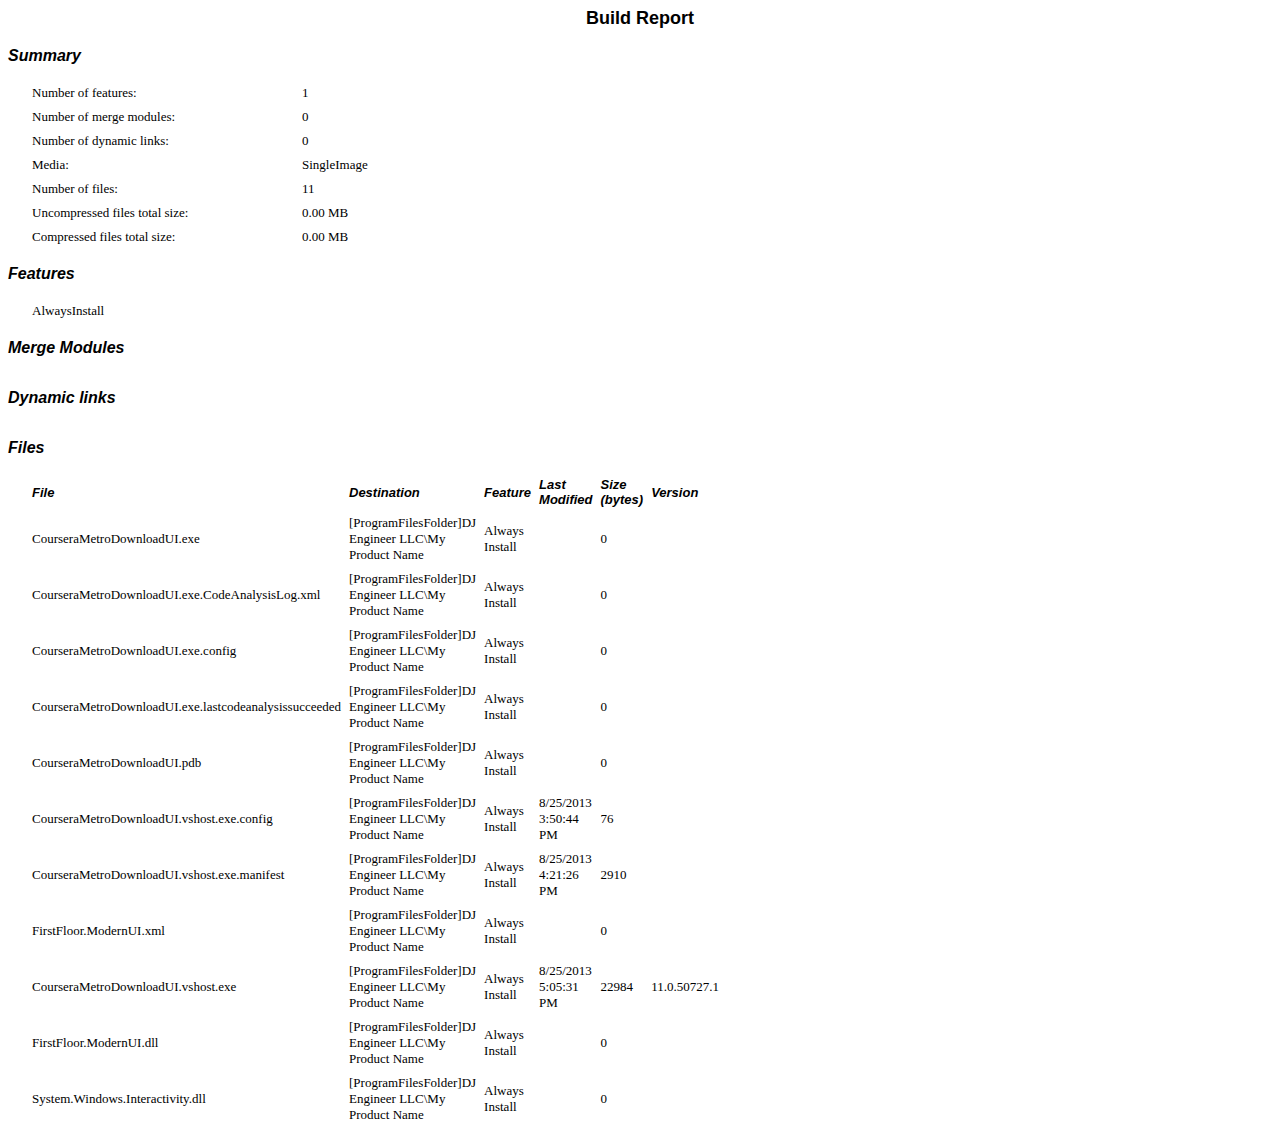
<file: InstallCourseraMetroDownloadUI/InstallCourseraMetroDownloadUI/Express/SingleImage/Reports/8-25-2013 05-09-29 PM.htm>
<HTML><HEAD><TITLE>Build Report</TITLE></HEAD><BODY>

<B><FONT FACE="Arial" SIZE=4><P ALIGN="center">
Build Report</P></B></FONT>

<B><I><FONT FACE="Arial" ><P>
Summary</P></I></B></FONT>

<TABLE CELLSPACING=0 STYLE="margin-left:20" BORDER=0 CELLPADDING=4 WIDTH=600>

<TR>

<TD WIDTH="45%"VALIGN="center"><FONT FACE="Times New Roman"SIZE=2><P>

Number of features:
</FONT></P></TD>

<TD WIDTH="55%"VALIGN="center"><FONT FACE="Times New Roman"SIZE=2><P>

1
</FONT></P></TD>

</TR>

<TR>

<TD WIDTH="45%"VALIGN="center"><FONT FACE="Times New Roman"SIZE=2><P>

Number of merge modules:
</FONT></P></TD>

<TD WIDTH="55%"VALIGN="center"><FONT FACE="Times New Roman"SIZE=2><P>

0
</FONT></P></TD>

</TR>

<TR>

<TD WIDTH="45%"VALIGN="center"><FONT FACE="Times New Roman"SIZE=2><P>

Number of dynamic links:
</FONT></P></TD>

<TD WIDTH="55%"VALIGN="center"><FONT FACE="Times New Roman"SIZE=2><P>

0
</FONT></P></TD>

</TR>

<TR>

<TD WIDTH="45%"VALIGN="center"><FONT FACE="Times New Roman"SIZE=2><P>

Media:
</FONT></P></TD>

<TD WIDTH="55%"VALIGN="center"><FONT FACE="Times New Roman"SIZE=2><P>

SingleImage
</FONT></P></TD>

</TR>

<TR>

<TD WIDTH="45%"VALIGN="center"><FONT FACE="Times New Roman"SIZE=2><P>

Number of files:
</FONT></P></TD>

<TD WIDTH="55%"VALIGN="center"><FONT FACE="Times New Roman"SIZE=2><P>

11
</FONT></P></TD>

</TR>

<TR>

<TD WIDTH="45%"VALIGN="center"><FONT FACE="Times New Roman"SIZE=2><P>

Uncompressed files total size:
</FONT></P></TD>

<TD WIDTH="55%"VALIGN="center"><FONT FACE="Times New Roman"SIZE=2><P>

0.00 MB
</FONT></P></TD>

</TR>

<TR>

<TD WIDTH="45%"VALIGN="center"><FONT FACE="Times New Roman"SIZE=2><P>

Compressed files total size:
</FONT></P></TD>

<TD WIDTH="55%"VALIGN="center"><FONT FACE="Times New Roman"SIZE=2><P>

0.00 MB
</FONT></P></TD>

</TR>

</TABLE>

<B><I><FONT FACE="Arial" ><P>
Features</P></I></B></FONT>

<TABLE CELLSPACING=0 STYLE="margin-left:20" BORDER=0 CELLPADDING=4 WIDTH=600>

<TR>

<TD WIDTH="100%"VALIGN="center"><FONT FACE="Times New Roman"SIZE=2><P>

AlwaysInstall
</FONT></P></TD>

</TR>

</TABLE>

<B><I><FONT FACE="Arial" ><P>
Merge  Modules</P></I></B></FONT>

<TABLE CELLSPACING=0 STYLE="margin-left:20" BORDER=0 CELLPADDING=4 WIDTH=600>

</TABLE>

<B><I><FONT FACE="Arial" ><P>
Dynamic links</P></I></B></FONT>

<TABLE CELLSPACING=0 STYLE="margin-left:20" BORDER=0 CELLPADDING=4 WIDTH=600>

</TABLE>

<B><I><FONT FACE="Arial" ><P>
Files</P></I></B></FONT>

<TABLE CELLSPACING=0 STYLE="margin-left:20" BORDER=0 CELLPADDING=4 WIDTH=600>

<TR>

<TD WIDTH="30%"VALIGN="center"><B><I><FONT FACE="Arial"SIZE=2><P>

File
</I></B></FONT></P></TD>

<TD WIDTH="20%"VALIGN="center"><B><I><FONT FACE="Arial"SIZE=2><P>

Destination
</I></B></FONT></P></TD>

<TD WIDTH="15%"VALIGN="center"><B><I><FONT FACE="Arial"SIZE=2><P>

Feature
</I></B></FONT></P></TD>

<TD WIDTH="15%"VALIGN="center"><B><I><FONT FACE="Arial"SIZE=2><P>

Last Modified
</I></B></FONT></P></TD>

<TD WIDTH="10%"VALIGN="center"><B><I><FONT FACE="Arial"SIZE=2><P>

Size (bytes)
</I></B></FONT></P></TD>

<TD WIDTH="10%"VALIGN="center"><B><I><FONT FACE="Arial"SIZE=2><P>

Version
</I></B></FONT></P></TD>

</TR>

<TR>

<TD WIDTH="30%"VALIGN="center"><FONT FACE="Times New Roman"SIZE=2><P>

CourseraMetroDownloadUI.exe
</FONT></P></TD>

<TD WIDTH="20%"VALIGN="center"><FONT FACE="Times New Roman"SIZE=2><P>

[ProgramFilesFolder]DJ Engineer LLC\My Product Name
</FONT></P></TD>

<TD WIDTH="15%"VALIGN="center"><FONT FACE="Times New Roman"SIZE=2><P>

Always Install
</FONT></P></TD>

<TD WIDTH="15%"VALIGN="center"><FONT FACE="Times New Roman"SIZE=2><P>


</FONT></P></TD>

<TD WIDTH="10%"VALIGN="center"><FONT FACE="Times New Roman"SIZE=2><P>

0
</FONT></P></TD>

<TD WIDTH="10%"VALIGN="center"><FONT FACE="Times New Roman"SIZE=2><P>


</FONT></P></TD>

</TR>

<TR>

<TD WIDTH="30%"VALIGN="center"><FONT FACE="Times New Roman"SIZE=2><P>

CourseraMetroDownloadUI.exe.CodeAnalysisLog.xml
</FONT></P></TD>

<TD WIDTH="20%"VALIGN="center"><FONT FACE="Times New Roman"SIZE=2><P>

[ProgramFilesFolder]DJ Engineer LLC\My Product Name
</FONT></P></TD>

<TD WIDTH="15%"VALIGN="center"><FONT FACE="Times New Roman"SIZE=2><P>

Always Install
</FONT></P></TD>

<TD WIDTH="15%"VALIGN="center"><FONT FACE="Times New Roman"SIZE=2><P>


</FONT></P></TD>

<TD WIDTH="10%"VALIGN="center"><FONT FACE="Times New Roman"SIZE=2><P>

0
</FONT></P></TD>

<TD WIDTH="10%"VALIGN="center"><FONT FACE="Times New Roman"SIZE=2><P>


</FONT></P></TD>

</TR>

<TR>

<TD WIDTH="30%"VALIGN="center"><FONT FACE="Times New Roman"SIZE=2><P>

CourseraMetroDownloadUI.exe.config
</FONT></P></TD>

<TD WIDTH="20%"VALIGN="center"><FONT FACE="Times New Roman"SIZE=2><P>

[ProgramFilesFolder]DJ Engineer LLC\My Product Name
</FONT></P></TD>

<TD WIDTH="15%"VALIGN="center"><FONT FACE="Times New Roman"SIZE=2><P>

Always Install
</FONT></P></TD>

<TD WIDTH="15%"VALIGN="center"><FONT FACE="Times New Roman"SIZE=2><P>


</FONT></P></TD>

<TD WIDTH="10%"VALIGN="center"><FONT FACE="Times New Roman"SIZE=2><P>

0
</FONT></P></TD>

<TD WIDTH="10%"VALIGN="center"><FONT FACE="Times New Roman"SIZE=2><P>


</FONT></P></TD>

</TR>

<TR>

<TD WIDTH="30%"VALIGN="center"><FONT FACE="Times New Roman"SIZE=2><P>

CourseraMetroDownloadUI.exe.lastcodeanalysissucceeded
</FONT></P></TD>

<TD WIDTH="20%"VALIGN="center"><FONT FACE="Times New Roman"SIZE=2><P>

[ProgramFilesFolder]DJ Engineer LLC\My Product Name
</FONT></P></TD>

<TD WIDTH="15%"VALIGN="center"><FONT FACE="Times New Roman"SIZE=2><P>

Always Install
</FONT></P></TD>

<TD WIDTH="15%"VALIGN="center"><FONT FACE="Times New Roman"SIZE=2><P>


</FONT></P></TD>

<TD WIDTH="10%"VALIGN="center"><FONT FACE="Times New Roman"SIZE=2><P>

0
</FONT></P></TD>

<TD WIDTH="10%"VALIGN="center"><FONT FACE="Times New Roman"SIZE=2><P>


</FONT></P></TD>

</TR>

<TR>

<TD WIDTH="30%"VALIGN="center"><FONT FACE="Times New Roman"SIZE=2><P>

CourseraMetroDownloadUI.pdb
</FONT></P></TD>

<TD WIDTH="20%"VALIGN="center"><FONT FACE="Times New Roman"SIZE=2><P>

[ProgramFilesFolder]DJ Engineer LLC\My Product Name
</FONT></P></TD>

<TD WIDTH="15%"VALIGN="center"><FONT FACE="Times New Roman"SIZE=2><P>

Always Install
</FONT></P></TD>

<TD WIDTH="15%"VALIGN="center"><FONT FACE="Times New Roman"SIZE=2><P>


</FONT></P></TD>

<TD WIDTH="10%"VALIGN="center"><FONT FACE="Times New Roman"SIZE=2><P>

0
</FONT></P></TD>

<TD WIDTH="10%"VALIGN="center"><FONT FACE="Times New Roman"SIZE=2><P>


</FONT></P></TD>

</TR>

<TR>

<TD WIDTH="30%"VALIGN="center"><FONT FACE="Times New Roman"SIZE=2><P>

CourseraMetroDownloadUI.vshost.exe.config
</FONT></P></TD>

<TD WIDTH="20%"VALIGN="center"><FONT FACE="Times New Roman"SIZE=2><P>

[ProgramFilesFolder]DJ Engineer LLC\My Product Name
</FONT></P></TD>

<TD WIDTH="15%"VALIGN="center"><FONT FACE="Times New Roman"SIZE=2><P>

Always Install
</FONT></P></TD>

<TD WIDTH="15%"VALIGN="center"><FONT FACE="Times New Roman"SIZE=2><P>

8/25/2013 3:50:44 PM
</FONT></P></TD>

<TD WIDTH="10%"VALIGN="center"><FONT FACE="Times New Roman"SIZE=2><P>

76
</FONT></P></TD>

<TD WIDTH="10%"VALIGN="center"><FONT FACE="Times New Roman"SIZE=2><P>


</FONT></P></TD>

</TR>

<TR>

<TD WIDTH="30%"VALIGN="center"><FONT FACE="Times New Roman"SIZE=2><P>

CourseraMetroDownloadUI.vshost.exe.manifest
</FONT></P></TD>

<TD WIDTH="20%"VALIGN="center"><FONT FACE="Times New Roman"SIZE=2><P>

[ProgramFilesFolder]DJ Engineer LLC\My Product Name
</FONT></P></TD>

<TD WIDTH="15%"VALIGN="center"><FONT FACE="Times New Roman"SIZE=2><P>

Always Install
</FONT></P></TD>

<TD WIDTH="15%"VALIGN="center"><FONT FACE="Times New Roman"SIZE=2><P>

8/25/2013 4:21:26 PM
</FONT></P></TD>

<TD WIDTH="10%"VALIGN="center"><FONT FACE="Times New Roman"SIZE=2><P>

2910
</FONT></P></TD>

<TD WIDTH="10%"VALIGN="center"><FONT FACE="Times New Roman"SIZE=2><P>


</FONT></P></TD>

</TR>

<TR>

<TD WIDTH="30%"VALIGN="center"><FONT FACE="Times New Roman"SIZE=2><P>

FirstFloor.ModernUI.xml
</FONT></P></TD>

<TD WIDTH="20%"VALIGN="center"><FONT FACE="Times New Roman"SIZE=2><P>

[ProgramFilesFolder]DJ Engineer LLC\My Product Name
</FONT></P></TD>

<TD WIDTH="15%"VALIGN="center"><FONT FACE="Times New Roman"SIZE=2><P>

Always Install
</FONT></P></TD>

<TD WIDTH="15%"VALIGN="center"><FONT FACE="Times New Roman"SIZE=2><P>


</FONT></P></TD>

<TD WIDTH="10%"VALIGN="center"><FONT FACE="Times New Roman"SIZE=2><P>

0
</FONT></P></TD>

<TD WIDTH="10%"VALIGN="center"><FONT FACE="Times New Roman"SIZE=2><P>


</FONT></P></TD>

</TR>

<TR>

<TD WIDTH="30%"VALIGN="center"><FONT FACE="Times New Roman"SIZE=2><P>

CourseraMetroDownloadUI.vshost.exe
</FONT></P></TD>

<TD WIDTH="20%"VALIGN="center"><FONT FACE="Times New Roman"SIZE=2><P>

[ProgramFilesFolder]DJ Engineer LLC\My Product Name
</FONT></P></TD>

<TD WIDTH="15%"VALIGN="center"><FONT FACE="Times New Roman"SIZE=2><P>

Always Install
</FONT></P></TD>

<TD WIDTH="15%"VALIGN="center"><FONT FACE="Times New Roman"SIZE=2><P>

8/25/2013 5:05:31 PM
</FONT></P></TD>

<TD WIDTH="10%"VALIGN="center"><FONT FACE="Times New Roman"SIZE=2><P>

22984
</FONT></P></TD>

<TD WIDTH="10%"VALIGN="center"><FONT FACE="Times New Roman"SIZE=2><P>

11.0.50727.1
</FONT></P></TD>

</TR>

<TR>

<TD WIDTH="30%"VALIGN="center"><FONT FACE="Times New Roman"SIZE=2><P>

FirstFloor.ModernUI.dll
</FONT></P></TD>

<TD WIDTH="20%"VALIGN="center"><FONT FACE="Times New Roman"SIZE=2><P>

[ProgramFilesFolder]DJ Engineer LLC\My Product Name
</FONT></P></TD>

<TD WIDTH="15%"VALIGN="center"><FONT FACE="Times New Roman"SIZE=2><P>

Always Install
</FONT></P></TD>

<TD WIDTH="15%"VALIGN="center"><FONT FACE="Times New Roman"SIZE=2><P>


</FONT></P></TD>

<TD WIDTH="10%"VALIGN="center"><FONT FACE="Times New Roman"SIZE=2><P>

0
</FONT></P></TD>

<TD WIDTH="10%"VALIGN="center"><FONT FACE="Times New Roman"SIZE=2><P>


</FONT></P></TD>

</TR>

<TR>

<TD WIDTH="30%"VALIGN="center"><FONT FACE="Times New Roman"SIZE=2><P>

System.Windows.Interactivity.dll
</FONT></P></TD>

<TD WIDTH="20%"VALIGN="center"><FONT FACE="Times New Roman"SIZE=2><P>

[ProgramFilesFolder]DJ Engineer LLC\My Product Name
</FONT></P></TD>

<TD WIDTH="15%"VALIGN="center"><FONT FACE="Times New Roman"SIZE=2><P>

Always Install
</FONT></P></TD>

<TD WIDTH="15%"VALIGN="center"><FONT FACE="Times New Roman"SIZE=2><P>


</FONT></P></TD>

<TD WIDTH="10%"VALIGN="center"><FONT FACE="Times New Roman"SIZE=2><P>

0
</FONT></P></TD>

<TD WIDTH="10%"VALIGN="center"><FONT FACE="Times New Roman"SIZE=2><P>


</FONT></P></TD>

</TR>

</TABLE>

</BODY></HTML>
</file>
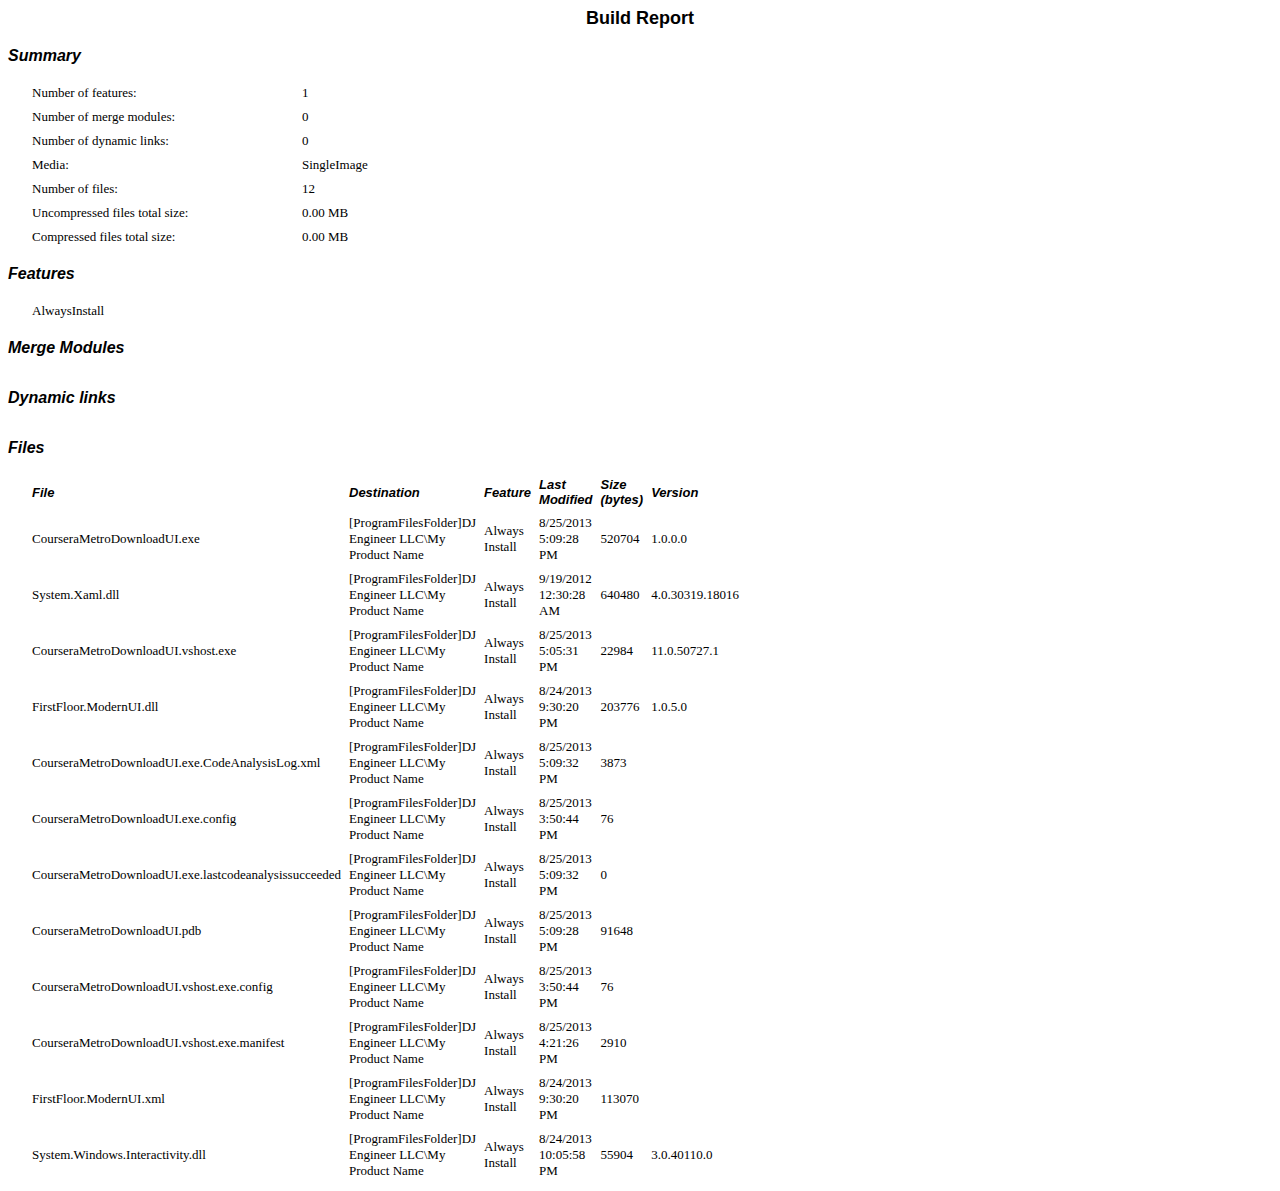
<file: InstallCourseraMetroDownloadUI/InstallCourseraMetroDownloadUI/Express/SingleImage/Reports/8-25-2013 05-09-56 PM.htm>
<HTML><HEAD><TITLE>Build Report</TITLE></HEAD><BODY>

<B><FONT FACE="Arial" SIZE=4><P ALIGN="center">
Build Report</P></B></FONT>

<B><I><FONT FACE="Arial" ><P>
Summary</P></I></B></FONT>

<TABLE CELLSPACING=0 STYLE="margin-left:20" BORDER=0 CELLPADDING=4 WIDTH=600>

<TR>

<TD WIDTH="45%"VALIGN="center"><FONT FACE="Times New Roman"SIZE=2><P>

Number of features:
</FONT></P></TD>

<TD WIDTH="55%"VALIGN="center"><FONT FACE="Times New Roman"SIZE=2><P>

1
</FONT></P></TD>

</TR>

<TR>

<TD WIDTH="45%"VALIGN="center"><FONT FACE="Times New Roman"SIZE=2><P>

Number of merge modules:
</FONT></P></TD>

<TD WIDTH="55%"VALIGN="center"><FONT FACE="Times New Roman"SIZE=2><P>

0
</FONT></P></TD>

</TR>

<TR>

<TD WIDTH="45%"VALIGN="center"><FONT FACE="Times New Roman"SIZE=2><P>

Number of dynamic links:
</FONT></P></TD>

<TD WIDTH="55%"VALIGN="center"><FONT FACE="Times New Roman"SIZE=2><P>

0
</FONT></P></TD>

</TR>

<TR>

<TD WIDTH="45%"VALIGN="center"><FONT FACE="Times New Roman"SIZE=2><P>

Media:
</FONT></P></TD>

<TD WIDTH="55%"VALIGN="center"><FONT FACE="Times New Roman"SIZE=2><P>

SingleImage
</FONT></P></TD>

</TR>

<TR>

<TD WIDTH="45%"VALIGN="center"><FONT FACE="Times New Roman"SIZE=2><P>

Number of files:
</FONT></P></TD>

<TD WIDTH="55%"VALIGN="center"><FONT FACE="Times New Roman"SIZE=2><P>

12
</FONT></P></TD>

</TR>

<TR>

<TD WIDTH="45%"VALIGN="center"><FONT FACE="Times New Roman"SIZE=2><P>

Uncompressed files total size:
</FONT></P></TD>

<TD WIDTH="55%"VALIGN="center"><FONT FACE="Times New Roman"SIZE=2><P>

0.00 MB
</FONT></P></TD>

</TR>

<TR>

<TD WIDTH="45%"VALIGN="center"><FONT FACE="Times New Roman"SIZE=2><P>

Compressed files total size:
</FONT></P></TD>

<TD WIDTH="55%"VALIGN="center"><FONT FACE="Times New Roman"SIZE=2><P>

0.00 MB
</FONT></P></TD>

</TR>

</TABLE>

<B><I><FONT FACE="Arial" ><P>
Features</P></I></B></FONT>

<TABLE CELLSPACING=0 STYLE="margin-left:20" BORDER=0 CELLPADDING=4 WIDTH=600>

<TR>

<TD WIDTH="100%"VALIGN="center"><FONT FACE="Times New Roman"SIZE=2><P>

AlwaysInstall
</FONT></P></TD>

</TR>

</TABLE>

<B><I><FONT FACE="Arial" ><P>
Merge  Modules</P></I></B></FONT>

<TABLE CELLSPACING=0 STYLE="margin-left:20" BORDER=0 CELLPADDING=4 WIDTH=600>

</TABLE>

<B><I><FONT FACE="Arial" ><P>
Dynamic links</P></I></B></FONT>

<TABLE CELLSPACING=0 STYLE="margin-left:20" BORDER=0 CELLPADDING=4 WIDTH=600>

</TABLE>

<B><I><FONT FACE="Arial" ><P>
Files</P></I></B></FONT>

<TABLE CELLSPACING=0 STYLE="margin-left:20" BORDER=0 CELLPADDING=4 WIDTH=600>

<TR>

<TD WIDTH="30%"VALIGN="center"><B><I><FONT FACE="Arial"SIZE=2><P>

File
</I></B></FONT></P></TD>

<TD WIDTH="20%"VALIGN="center"><B><I><FONT FACE="Arial"SIZE=2><P>

Destination
</I></B></FONT></P></TD>

<TD WIDTH="15%"VALIGN="center"><B><I><FONT FACE="Arial"SIZE=2><P>

Feature
</I></B></FONT></P></TD>

<TD WIDTH="15%"VALIGN="center"><B><I><FONT FACE="Arial"SIZE=2><P>

Last Modified
</I></B></FONT></P></TD>

<TD WIDTH="10%"VALIGN="center"><B><I><FONT FACE="Arial"SIZE=2><P>

Size (bytes)
</I></B></FONT></P></TD>

<TD WIDTH="10%"VALIGN="center"><B><I><FONT FACE="Arial"SIZE=2><P>

Version
</I></B></FONT></P></TD>

</TR>

<TR>

<TD WIDTH="30%"VALIGN="center"><FONT FACE="Times New Roman"SIZE=2><P>

CourseraMetroDownloadUI.exe
</FONT></P></TD>

<TD WIDTH="20%"VALIGN="center"><FONT FACE="Times New Roman"SIZE=2><P>

[ProgramFilesFolder]DJ Engineer LLC\My Product Name
</FONT></P></TD>

<TD WIDTH="15%"VALIGN="center"><FONT FACE="Times New Roman"SIZE=2><P>

Always Install
</FONT></P></TD>

<TD WIDTH="15%"VALIGN="center"><FONT FACE="Times New Roman"SIZE=2><P>

8/25/2013 5:09:28 PM
</FONT></P></TD>

<TD WIDTH="10%"VALIGN="center"><FONT FACE="Times New Roman"SIZE=2><P>

520704
</FONT></P></TD>

<TD WIDTH="10%"VALIGN="center"><FONT FACE="Times New Roman"SIZE=2><P>

1.0.0.0
</FONT></P></TD>

</TR>

<TR>

<TD WIDTH="30%"VALIGN="center"><FONT FACE="Times New Roman"SIZE=2><P>

System.Xaml.dll
</FONT></P></TD>

<TD WIDTH="20%"VALIGN="center"><FONT FACE="Times New Roman"SIZE=2><P>

[ProgramFilesFolder]DJ Engineer LLC\My Product Name
</FONT></P></TD>

<TD WIDTH="15%"VALIGN="center"><FONT FACE="Times New Roman"SIZE=2><P>

Always Install
</FONT></P></TD>

<TD WIDTH="15%"VALIGN="center"><FONT FACE="Times New Roman"SIZE=2><P>

9/19/2012 12:30:28 AM
</FONT></P></TD>

<TD WIDTH="10%"VALIGN="center"><FONT FACE="Times New Roman"SIZE=2><P>

640480
</FONT></P></TD>

<TD WIDTH="10%"VALIGN="center"><FONT FACE="Times New Roman"SIZE=2><P>

4.0.30319.18016
</FONT></P></TD>

</TR>

<TR>

<TD WIDTH="30%"VALIGN="center"><FONT FACE="Times New Roman"SIZE=2><P>

CourseraMetroDownloadUI.vshost.exe
</FONT></P></TD>

<TD WIDTH="20%"VALIGN="center"><FONT FACE="Times New Roman"SIZE=2><P>

[ProgramFilesFolder]DJ Engineer LLC\My Product Name
</FONT></P></TD>

<TD WIDTH="15%"VALIGN="center"><FONT FACE="Times New Roman"SIZE=2><P>

Always Install
</FONT></P></TD>

<TD WIDTH="15%"VALIGN="center"><FONT FACE="Times New Roman"SIZE=2><P>

8/25/2013 5:05:31 PM
</FONT></P></TD>

<TD WIDTH="10%"VALIGN="center"><FONT FACE="Times New Roman"SIZE=2><P>

22984
</FONT></P></TD>

<TD WIDTH="10%"VALIGN="center"><FONT FACE="Times New Roman"SIZE=2><P>

11.0.50727.1
</FONT></P></TD>

</TR>

<TR>

<TD WIDTH="30%"VALIGN="center"><FONT FACE="Times New Roman"SIZE=2><P>

FirstFloor.ModernUI.dll
</FONT></P></TD>

<TD WIDTH="20%"VALIGN="center"><FONT FACE="Times New Roman"SIZE=2><P>

[ProgramFilesFolder]DJ Engineer LLC\My Product Name
</FONT></P></TD>

<TD WIDTH="15%"VALIGN="center"><FONT FACE="Times New Roman"SIZE=2><P>

Always Install
</FONT></P></TD>

<TD WIDTH="15%"VALIGN="center"><FONT FACE="Times New Roman"SIZE=2><P>

8/24/2013 9:30:20 PM
</FONT></P></TD>

<TD WIDTH="10%"VALIGN="center"><FONT FACE="Times New Roman"SIZE=2><P>

203776
</FONT></P></TD>

<TD WIDTH="10%"VALIGN="center"><FONT FACE="Times New Roman"SIZE=2><P>

1.0.5.0
</FONT></P></TD>

</TR>

<TR>

<TD WIDTH="30%"VALIGN="center"><FONT FACE="Times New Roman"SIZE=2><P>

CourseraMetroDownloadUI.exe.CodeAnalysisLog.xml
</FONT></P></TD>

<TD WIDTH="20%"VALIGN="center"><FONT FACE="Times New Roman"SIZE=2><P>

[ProgramFilesFolder]DJ Engineer LLC\My Product Name
</FONT></P></TD>

<TD WIDTH="15%"VALIGN="center"><FONT FACE="Times New Roman"SIZE=2><P>

Always Install
</FONT></P></TD>

<TD WIDTH="15%"VALIGN="center"><FONT FACE="Times New Roman"SIZE=2><P>

8/25/2013 5:09:32 PM
</FONT></P></TD>

<TD WIDTH="10%"VALIGN="center"><FONT FACE="Times New Roman"SIZE=2><P>

3873
</FONT></P></TD>

<TD WIDTH="10%"VALIGN="center"><FONT FACE="Times New Roman"SIZE=2><P>


</FONT></P></TD>

</TR>

<TR>

<TD WIDTH="30%"VALIGN="center"><FONT FACE="Times New Roman"SIZE=2><P>

CourseraMetroDownloadUI.exe.config
</FONT></P></TD>

<TD WIDTH="20%"VALIGN="center"><FONT FACE="Times New Roman"SIZE=2><P>

[ProgramFilesFolder]DJ Engineer LLC\My Product Name
</FONT></P></TD>

<TD WIDTH="15%"VALIGN="center"><FONT FACE="Times New Roman"SIZE=2><P>

Always Install
</FONT></P></TD>

<TD WIDTH="15%"VALIGN="center"><FONT FACE="Times New Roman"SIZE=2><P>

8/25/2013 3:50:44 PM
</FONT></P></TD>

<TD WIDTH="10%"VALIGN="center"><FONT FACE="Times New Roman"SIZE=2><P>

76
</FONT></P></TD>

<TD WIDTH="10%"VALIGN="center"><FONT FACE="Times New Roman"SIZE=2><P>


</FONT></P></TD>

</TR>

<TR>

<TD WIDTH="30%"VALIGN="center"><FONT FACE="Times New Roman"SIZE=2><P>

CourseraMetroDownloadUI.exe.lastcodeanalysissucceeded
</FONT></P></TD>

<TD WIDTH="20%"VALIGN="center"><FONT FACE="Times New Roman"SIZE=2><P>

[ProgramFilesFolder]DJ Engineer LLC\My Product Name
</FONT></P></TD>

<TD WIDTH="15%"VALIGN="center"><FONT FACE="Times New Roman"SIZE=2><P>

Always Install
</FONT></P></TD>

<TD WIDTH="15%"VALIGN="center"><FONT FACE="Times New Roman"SIZE=2><P>

8/25/2013 5:09:32 PM
</FONT></P></TD>

<TD WIDTH="10%"VALIGN="center"><FONT FACE="Times New Roman"SIZE=2><P>

0
</FONT></P></TD>

<TD WIDTH="10%"VALIGN="center"><FONT FACE="Times New Roman"SIZE=2><P>


</FONT></P></TD>

</TR>

<TR>

<TD WIDTH="30%"VALIGN="center"><FONT FACE="Times New Roman"SIZE=2><P>

CourseraMetroDownloadUI.pdb
</FONT></P></TD>

<TD WIDTH="20%"VALIGN="center"><FONT FACE="Times New Roman"SIZE=2><P>

[ProgramFilesFolder]DJ Engineer LLC\My Product Name
</FONT></P></TD>

<TD WIDTH="15%"VALIGN="center"><FONT FACE="Times New Roman"SIZE=2><P>

Always Install
</FONT></P></TD>

<TD WIDTH="15%"VALIGN="center"><FONT FACE="Times New Roman"SIZE=2><P>

8/25/2013 5:09:28 PM
</FONT></P></TD>

<TD WIDTH="10%"VALIGN="center"><FONT FACE="Times New Roman"SIZE=2><P>

91648
</FONT></P></TD>

<TD WIDTH="10%"VALIGN="center"><FONT FACE="Times New Roman"SIZE=2><P>


</FONT></P></TD>

</TR>

<TR>

<TD WIDTH="30%"VALIGN="center"><FONT FACE="Times New Roman"SIZE=2><P>

CourseraMetroDownloadUI.vshost.exe.config
</FONT></P></TD>

<TD WIDTH="20%"VALIGN="center"><FONT FACE="Times New Roman"SIZE=2><P>

[ProgramFilesFolder]DJ Engineer LLC\My Product Name
</FONT></P></TD>

<TD WIDTH="15%"VALIGN="center"><FONT FACE="Times New Roman"SIZE=2><P>

Always Install
</FONT></P></TD>

<TD WIDTH="15%"VALIGN="center"><FONT FACE="Times New Roman"SIZE=2><P>

8/25/2013 3:50:44 PM
</FONT></P></TD>

<TD WIDTH="10%"VALIGN="center"><FONT FACE="Times New Roman"SIZE=2><P>

76
</FONT></P></TD>

<TD WIDTH="10%"VALIGN="center"><FONT FACE="Times New Roman"SIZE=2><P>


</FONT></P></TD>

</TR>

<TR>

<TD WIDTH="30%"VALIGN="center"><FONT FACE="Times New Roman"SIZE=2><P>

CourseraMetroDownloadUI.vshost.exe.manifest
</FONT></P></TD>

<TD WIDTH="20%"VALIGN="center"><FONT FACE="Times New Roman"SIZE=2><P>

[ProgramFilesFolder]DJ Engineer LLC\My Product Name
</FONT></P></TD>

<TD WIDTH="15%"VALIGN="center"><FONT FACE="Times New Roman"SIZE=2><P>

Always Install
</FONT></P></TD>

<TD WIDTH="15%"VALIGN="center"><FONT FACE="Times New Roman"SIZE=2><P>

8/25/2013 4:21:26 PM
</FONT></P></TD>

<TD WIDTH="10%"VALIGN="center"><FONT FACE="Times New Roman"SIZE=2><P>

2910
</FONT></P></TD>

<TD WIDTH="10%"VALIGN="center"><FONT FACE="Times New Roman"SIZE=2><P>


</FONT></P></TD>

</TR>

<TR>

<TD WIDTH="30%"VALIGN="center"><FONT FACE="Times New Roman"SIZE=2><P>

FirstFloor.ModernUI.xml
</FONT></P></TD>

<TD WIDTH="20%"VALIGN="center"><FONT FACE="Times New Roman"SIZE=2><P>

[ProgramFilesFolder]DJ Engineer LLC\My Product Name
</FONT></P></TD>

<TD WIDTH="15%"VALIGN="center"><FONT FACE="Times New Roman"SIZE=2><P>

Always Install
</FONT></P></TD>

<TD WIDTH="15%"VALIGN="center"><FONT FACE="Times New Roman"SIZE=2><P>

8/24/2013 9:30:20 PM
</FONT></P></TD>

<TD WIDTH="10%"VALIGN="center"><FONT FACE="Times New Roman"SIZE=2><P>

113070
</FONT></P></TD>

<TD WIDTH="10%"VALIGN="center"><FONT FACE="Times New Roman"SIZE=2><P>


</FONT></P></TD>

</TR>

<TR>

<TD WIDTH="30%"VALIGN="center"><FONT FACE="Times New Roman"SIZE=2><P>

System.Windows.Interactivity.dll
</FONT></P></TD>

<TD WIDTH="20%"VALIGN="center"><FONT FACE="Times New Roman"SIZE=2><P>

[ProgramFilesFolder]DJ Engineer LLC\My Product Name
</FONT></P></TD>

<TD WIDTH="15%"VALIGN="center"><FONT FACE="Times New Roman"SIZE=2><P>

Always Install
</FONT></P></TD>

<TD WIDTH="15%"VALIGN="center"><FONT FACE="Times New Roman"SIZE=2><P>

8/24/2013 10:05:58 PM
</FONT></P></TD>

<TD WIDTH="10%"VALIGN="center"><FONT FACE="Times New Roman"SIZE=2><P>

55904
</FONT></P></TD>

<TD WIDTH="10%"VALIGN="center"><FONT FACE="Times New Roman"SIZE=2><P>

3.0.40110.0
</FONT></P></TD>

</TR>

</TABLE>

</BODY></HTML>
</file>
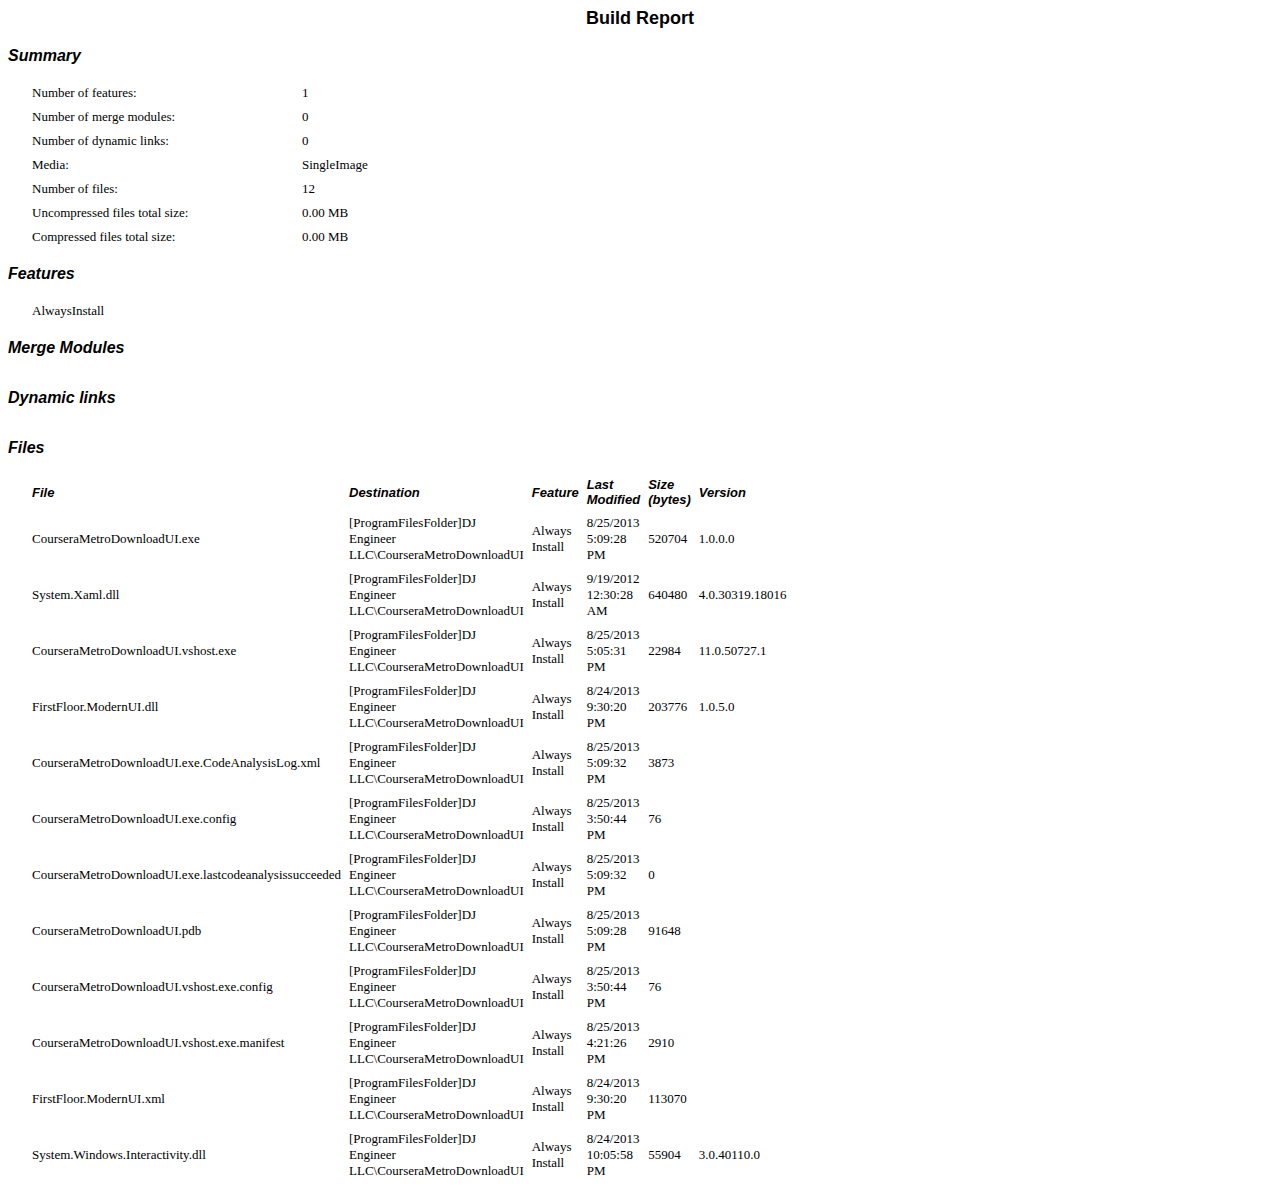
<file: InstallCourseraMetroDownloadUI/InstallCourseraMetroDownloadUI/Express/SingleImage/Reports/8-25-2013 05-18-58 PM.htm>
<HTML><HEAD><TITLE>Build Report</TITLE></HEAD><BODY>

<B><FONT FACE="Arial" SIZE=4><P ALIGN="center">
Build Report</P></B></FONT>

<B><I><FONT FACE="Arial" ><P>
Summary</P></I></B></FONT>

<TABLE CELLSPACING=0 STYLE="margin-left:20" BORDER=0 CELLPADDING=4 WIDTH=600>

<TR>

<TD WIDTH="45%"VALIGN="center"><FONT FACE="Times New Roman"SIZE=2><P>

Number of features:
</FONT></P></TD>

<TD WIDTH="55%"VALIGN="center"><FONT FACE="Times New Roman"SIZE=2><P>

1
</FONT></P></TD>

</TR>

<TR>

<TD WIDTH="45%"VALIGN="center"><FONT FACE="Times New Roman"SIZE=2><P>

Number of merge modules:
</FONT></P></TD>

<TD WIDTH="55%"VALIGN="center"><FONT FACE="Times New Roman"SIZE=2><P>

0
</FONT></P></TD>

</TR>

<TR>

<TD WIDTH="45%"VALIGN="center"><FONT FACE="Times New Roman"SIZE=2><P>

Number of dynamic links:
</FONT></P></TD>

<TD WIDTH="55%"VALIGN="center"><FONT FACE="Times New Roman"SIZE=2><P>

0
</FONT></P></TD>

</TR>

<TR>

<TD WIDTH="45%"VALIGN="center"><FONT FACE="Times New Roman"SIZE=2><P>

Media:
</FONT></P></TD>

<TD WIDTH="55%"VALIGN="center"><FONT FACE="Times New Roman"SIZE=2><P>

SingleImage
</FONT></P></TD>

</TR>

<TR>

<TD WIDTH="45%"VALIGN="center"><FONT FACE="Times New Roman"SIZE=2><P>

Number of files:
</FONT></P></TD>

<TD WIDTH="55%"VALIGN="center"><FONT FACE="Times New Roman"SIZE=2><P>

12
</FONT></P></TD>

</TR>

<TR>

<TD WIDTH="45%"VALIGN="center"><FONT FACE="Times New Roman"SIZE=2><P>

Uncompressed files total size:
</FONT></P></TD>

<TD WIDTH="55%"VALIGN="center"><FONT FACE="Times New Roman"SIZE=2><P>

0.00 MB
</FONT></P></TD>

</TR>

<TR>

<TD WIDTH="45%"VALIGN="center"><FONT FACE="Times New Roman"SIZE=2><P>

Compressed files total size:
</FONT></P></TD>

<TD WIDTH="55%"VALIGN="center"><FONT FACE="Times New Roman"SIZE=2><P>

0.00 MB
</FONT></P></TD>

</TR>

</TABLE>

<B><I><FONT FACE="Arial" ><P>
Features</P></I></B></FONT>

<TABLE CELLSPACING=0 STYLE="margin-left:20" BORDER=0 CELLPADDING=4 WIDTH=600>

<TR>

<TD WIDTH="100%"VALIGN="center"><FONT FACE="Times New Roman"SIZE=2><P>

AlwaysInstall
</FONT></P></TD>

</TR>

</TABLE>

<B><I><FONT FACE="Arial" ><P>
Merge  Modules</P></I></B></FONT>

<TABLE CELLSPACING=0 STYLE="margin-left:20" BORDER=0 CELLPADDING=4 WIDTH=600>

</TABLE>

<B><I><FONT FACE="Arial" ><P>
Dynamic links</P></I></B></FONT>

<TABLE CELLSPACING=0 STYLE="margin-left:20" BORDER=0 CELLPADDING=4 WIDTH=600>

</TABLE>

<B><I><FONT FACE="Arial" ><P>
Files</P></I></B></FONT>

<TABLE CELLSPACING=0 STYLE="margin-left:20" BORDER=0 CELLPADDING=4 WIDTH=600>

<TR>

<TD WIDTH="30%"VALIGN="center"><B><I><FONT FACE="Arial"SIZE=2><P>

File
</I></B></FONT></P></TD>

<TD WIDTH="20%"VALIGN="center"><B><I><FONT FACE="Arial"SIZE=2><P>

Destination
</I></B></FONT></P></TD>

<TD WIDTH="15%"VALIGN="center"><B><I><FONT FACE="Arial"SIZE=2><P>

Feature
</I></B></FONT></P></TD>

<TD WIDTH="15%"VALIGN="center"><B><I><FONT FACE="Arial"SIZE=2><P>

Last Modified
</I></B></FONT></P></TD>

<TD WIDTH="10%"VALIGN="center"><B><I><FONT FACE="Arial"SIZE=2><P>

Size (bytes)
</I></B></FONT></P></TD>

<TD WIDTH="10%"VALIGN="center"><B><I><FONT FACE="Arial"SIZE=2><P>

Version
</I></B></FONT></P></TD>

</TR>

<TR>

<TD WIDTH="30%"VALIGN="center"><FONT FACE="Times New Roman"SIZE=2><P>

CourseraMetroDownloadUI.exe
</FONT></P></TD>

<TD WIDTH="20%"VALIGN="center"><FONT FACE="Times New Roman"SIZE=2><P>

[ProgramFilesFolder]DJ Engineer LLC\CourseraMetroDownloadUI
</FONT></P></TD>

<TD WIDTH="15%"VALIGN="center"><FONT FACE="Times New Roman"SIZE=2><P>

Always Install
</FONT></P></TD>

<TD WIDTH="15%"VALIGN="center"><FONT FACE="Times New Roman"SIZE=2><P>

8/25/2013 5:09:28 PM
</FONT></P></TD>

<TD WIDTH="10%"VALIGN="center"><FONT FACE="Times New Roman"SIZE=2><P>

520704
</FONT></P></TD>

<TD WIDTH="10%"VALIGN="center"><FONT FACE="Times New Roman"SIZE=2><P>

1.0.0.0
</FONT></P></TD>

</TR>

<TR>

<TD WIDTH="30%"VALIGN="center"><FONT FACE="Times New Roman"SIZE=2><P>

System.Xaml.dll
</FONT></P></TD>

<TD WIDTH="20%"VALIGN="center"><FONT FACE="Times New Roman"SIZE=2><P>

[ProgramFilesFolder]DJ Engineer LLC\CourseraMetroDownloadUI
</FONT></P></TD>

<TD WIDTH="15%"VALIGN="center"><FONT FACE="Times New Roman"SIZE=2><P>

Always Install
</FONT></P></TD>

<TD WIDTH="15%"VALIGN="center"><FONT FACE="Times New Roman"SIZE=2><P>

9/19/2012 12:30:28 AM
</FONT></P></TD>

<TD WIDTH="10%"VALIGN="center"><FONT FACE="Times New Roman"SIZE=2><P>

640480
</FONT></P></TD>

<TD WIDTH="10%"VALIGN="center"><FONT FACE="Times New Roman"SIZE=2><P>

4.0.30319.18016
</FONT></P></TD>

</TR>

<TR>

<TD WIDTH="30%"VALIGN="center"><FONT FACE="Times New Roman"SIZE=2><P>

CourseraMetroDownloadUI.vshost.exe
</FONT></P></TD>

<TD WIDTH="20%"VALIGN="center"><FONT FACE="Times New Roman"SIZE=2><P>

[ProgramFilesFolder]DJ Engineer LLC\CourseraMetroDownloadUI
</FONT></P></TD>

<TD WIDTH="15%"VALIGN="center"><FONT FACE="Times New Roman"SIZE=2><P>

Always Install
</FONT></P></TD>

<TD WIDTH="15%"VALIGN="center"><FONT FACE="Times New Roman"SIZE=2><P>

8/25/2013 5:05:31 PM
</FONT></P></TD>

<TD WIDTH="10%"VALIGN="center"><FONT FACE="Times New Roman"SIZE=2><P>

22984
</FONT></P></TD>

<TD WIDTH="10%"VALIGN="center"><FONT FACE="Times New Roman"SIZE=2><P>

11.0.50727.1
</FONT></P></TD>

</TR>

<TR>

<TD WIDTH="30%"VALIGN="center"><FONT FACE="Times New Roman"SIZE=2><P>

FirstFloor.ModernUI.dll
</FONT></P></TD>

<TD WIDTH="20%"VALIGN="center"><FONT FACE="Times New Roman"SIZE=2><P>

[ProgramFilesFolder]DJ Engineer LLC\CourseraMetroDownloadUI
</FONT></P></TD>

<TD WIDTH="15%"VALIGN="center"><FONT FACE="Times New Roman"SIZE=2><P>

Always Install
</FONT></P></TD>

<TD WIDTH="15%"VALIGN="center"><FONT FACE="Times New Roman"SIZE=2><P>

8/24/2013 9:30:20 PM
</FONT></P></TD>

<TD WIDTH="10%"VALIGN="center"><FONT FACE="Times New Roman"SIZE=2><P>

203776
</FONT></P></TD>

<TD WIDTH="10%"VALIGN="center"><FONT FACE="Times New Roman"SIZE=2><P>

1.0.5.0
</FONT></P></TD>

</TR>

<TR>

<TD WIDTH="30%"VALIGN="center"><FONT FACE="Times New Roman"SIZE=2><P>

CourseraMetroDownloadUI.exe.CodeAnalysisLog.xml
</FONT></P></TD>

<TD WIDTH="20%"VALIGN="center"><FONT FACE="Times New Roman"SIZE=2><P>

[ProgramFilesFolder]DJ Engineer LLC\CourseraMetroDownloadUI
</FONT></P></TD>

<TD WIDTH="15%"VALIGN="center"><FONT FACE="Times New Roman"SIZE=2><P>

Always Install
</FONT></P></TD>

<TD WIDTH="15%"VALIGN="center"><FONT FACE="Times New Roman"SIZE=2><P>

8/25/2013 5:09:32 PM
</FONT></P></TD>

<TD WIDTH="10%"VALIGN="center"><FONT FACE="Times New Roman"SIZE=2><P>

3873
</FONT></P></TD>

<TD WIDTH="10%"VALIGN="center"><FONT FACE="Times New Roman"SIZE=2><P>


</FONT></P></TD>

</TR>

<TR>

<TD WIDTH="30%"VALIGN="center"><FONT FACE="Times New Roman"SIZE=2><P>

CourseraMetroDownloadUI.exe.config
</FONT></P></TD>

<TD WIDTH="20%"VALIGN="center"><FONT FACE="Times New Roman"SIZE=2><P>

[ProgramFilesFolder]DJ Engineer LLC\CourseraMetroDownloadUI
</FONT></P></TD>

<TD WIDTH="15%"VALIGN="center"><FONT FACE="Times New Roman"SIZE=2><P>

Always Install
</FONT></P></TD>

<TD WIDTH="15%"VALIGN="center"><FONT FACE="Times New Roman"SIZE=2><P>

8/25/2013 3:50:44 PM
</FONT></P></TD>

<TD WIDTH="10%"VALIGN="center"><FONT FACE="Times New Roman"SIZE=2><P>

76
</FONT></P></TD>

<TD WIDTH="10%"VALIGN="center"><FONT FACE="Times New Roman"SIZE=2><P>


</FONT></P></TD>

</TR>

<TR>

<TD WIDTH="30%"VALIGN="center"><FONT FACE="Times New Roman"SIZE=2><P>

CourseraMetroDownloadUI.exe.lastcodeanalysissucceeded
</FONT></P></TD>

<TD WIDTH="20%"VALIGN="center"><FONT FACE="Times New Roman"SIZE=2><P>

[ProgramFilesFolder]DJ Engineer LLC\CourseraMetroDownloadUI
</FONT></P></TD>

<TD WIDTH="15%"VALIGN="center"><FONT FACE="Times New Roman"SIZE=2><P>

Always Install
</FONT></P></TD>

<TD WIDTH="15%"VALIGN="center"><FONT FACE="Times New Roman"SIZE=2><P>

8/25/2013 5:09:32 PM
</FONT></P></TD>

<TD WIDTH="10%"VALIGN="center"><FONT FACE="Times New Roman"SIZE=2><P>

0
</FONT></P></TD>

<TD WIDTH="10%"VALIGN="center"><FONT FACE="Times New Roman"SIZE=2><P>


</FONT></P></TD>

</TR>

<TR>

<TD WIDTH="30%"VALIGN="center"><FONT FACE="Times New Roman"SIZE=2><P>

CourseraMetroDownloadUI.pdb
</FONT></P></TD>

<TD WIDTH="20%"VALIGN="center"><FONT FACE="Times New Roman"SIZE=2><P>

[ProgramFilesFolder]DJ Engineer LLC\CourseraMetroDownloadUI
</FONT></P></TD>

<TD WIDTH="15%"VALIGN="center"><FONT FACE="Times New Roman"SIZE=2><P>

Always Install
</FONT></P></TD>

<TD WIDTH="15%"VALIGN="center"><FONT FACE="Times New Roman"SIZE=2><P>

8/25/2013 5:09:28 PM
</FONT></P></TD>

<TD WIDTH="10%"VALIGN="center"><FONT FACE="Times New Roman"SIZE=2><P>

91648
</FONT></P></TD>

<TD WIDTH="10%"VALIGN="center"><FONT FACE="Times New Roman"SIZE=2><P>


</FONT></P></TD>

</TR>

<TR>

<TD WIDTH="30%"VALIGN="center"><FONT FACE="Times New Roman"SIZE=2><P>

CourseraMetroDownloadUI.vshost.exe.config
</FONT></P></TD>

<TD WIDTH="20%"VALIGN="center"><FONT FACE="Times New Roman"SIZE=2><P>

[ProgramFilesFolder]DJ Engineer LLC\CourseraMetroDownloadUI
</FONT></P></TD>

<TD WIDTH="15%"VALIGN="center"><FONT FACE="Times New Roman"SIZE=2><P>

Always Install
</FONT></P></TD>

<TD WIDTH="15%"VALIGN="center"><FONT FACE="Times New Roman"SIZE=2><P>

8/25/2013 3:50:44 PM
</FONT></P></TD>

<TD WIDTH="10%"VALIGN="center"><FONT FACE="Times New Roman"SIZE=2><P>

76
</FONT></P></TD>

<TD WIDTH="10%"VALIGN="center"><FONT FACE="Times New Roman"SIZE=2><P>


</FONT></P></TD>

</TR>

<TR>

<TD WIDTH="30%"VALIGN="center"><FONT FACE="Times New Roman"SIZE=2><P>

CourseraMetroDownloadUI.vshost.exe.manifest
</FONT></P></TD>

<TD WIDTH="20%"VALIGN="center"><FONT FACE="Times New Roman"SIZE=2><P>

[ProgramFilesFolder]DJ Engineer LLC\CourseraMetroDownloadUI
</FONT></P></TD>

<TD WIDTH="15%"VALIGN="center"><FONT FACE="Times New Roman"SIZE=2><P>

Always Install
</FONT></P></TD>

<TD WIDTH="15%"VALIGN="center"><FONT FACE="Times New Roman"SIZE=2><P>

8/25/2013 4:21:26 PM
</FONT></P></TD>

<TD WIDTH="10%"VALIGN="center"><FONT FACE="Times New Roman"SIZE=2><P>

2910
</FONT></P></TD>

<TD WIDTH="10%"VALIGN="center"><FONT FACE="Times New Roman"SIZE=2><P>


</FONT></P></TD>

</TR>

<TR>

<TD WIDTH="30%"VALIGN="center"><FONT FACE="Times New Roman"SIZE=2><P>

FirstFloor.ModernUI.xml
</FONT></P></TD>

<TD WIDTH="20%"VALIGN="center"><FONT FACE="Times New Roman"SIZE=2><P>

[ProgramFilesFolder]DJ Engineer LLC\CourseraMetroDownloadUI
</FONT></P></TD>

<TD WIDTH="15%"VALIGN="center"><FONT FACE="Times New Roman"SIZE=2><P>

Always Install
</FONT></P></TD>

<TD WIDTH="15%"VALIGN="center"><FONT FACE="Times New Roman"SIZE=2><P>

8/24/2013 9:30:20 PM
</FONT></P></TD>

<TD WIDTH="10%"VALIGN="center"><FONT FACE="Times New Roman"SIZE=2><P>

113070
</FONT></P></TD>

<TD WIDTH="10%"VALIGN="center"><FONT FACE="Times New Roman"SIZE=2><P>


</FONT></P></TD>

</TR>

<TR>

<TD WIDTH="30%"VALIGN="center"><FONT FACE="Times New Roman"SIZE=2><P>

System.Windows.Interactivity.dll
</FONT></P></TD>

<TD WIDTH="20%"VALIGN="center"><FONT FACE="Times New Roman"SIZE=2><P>

[ProgramFilesFolder]DJ Engineer LLC\CourseraMetroDownloadUI
</FONT></P></TD>

<TD WIDTH="15%"VALIGN="center"><FONT FACE="Times New Roman"SIZE=2><P>

Always Install
</FONT></P></TD>

<TD WIDTH="15%"VALIGN="center"><FONT FACE="Times New Roman"SIZE=2><P>

8/24/2013 10:05:58 PM
</FONT></P></TD>

<TD WIDTH="10%"VALIGN="center"><FONT FACE="Times New Roman"SIZE=2><P>

55904
</FONT></P></TD>

<TD WIDTH="10%"VALIGN="center"><FONT FACE="Times New Roman"SIZE=2><P>

3.0.40110.0
</FONT></P></TD>

</TR>

</TABLE>

</BODY></HTML>
</file>
